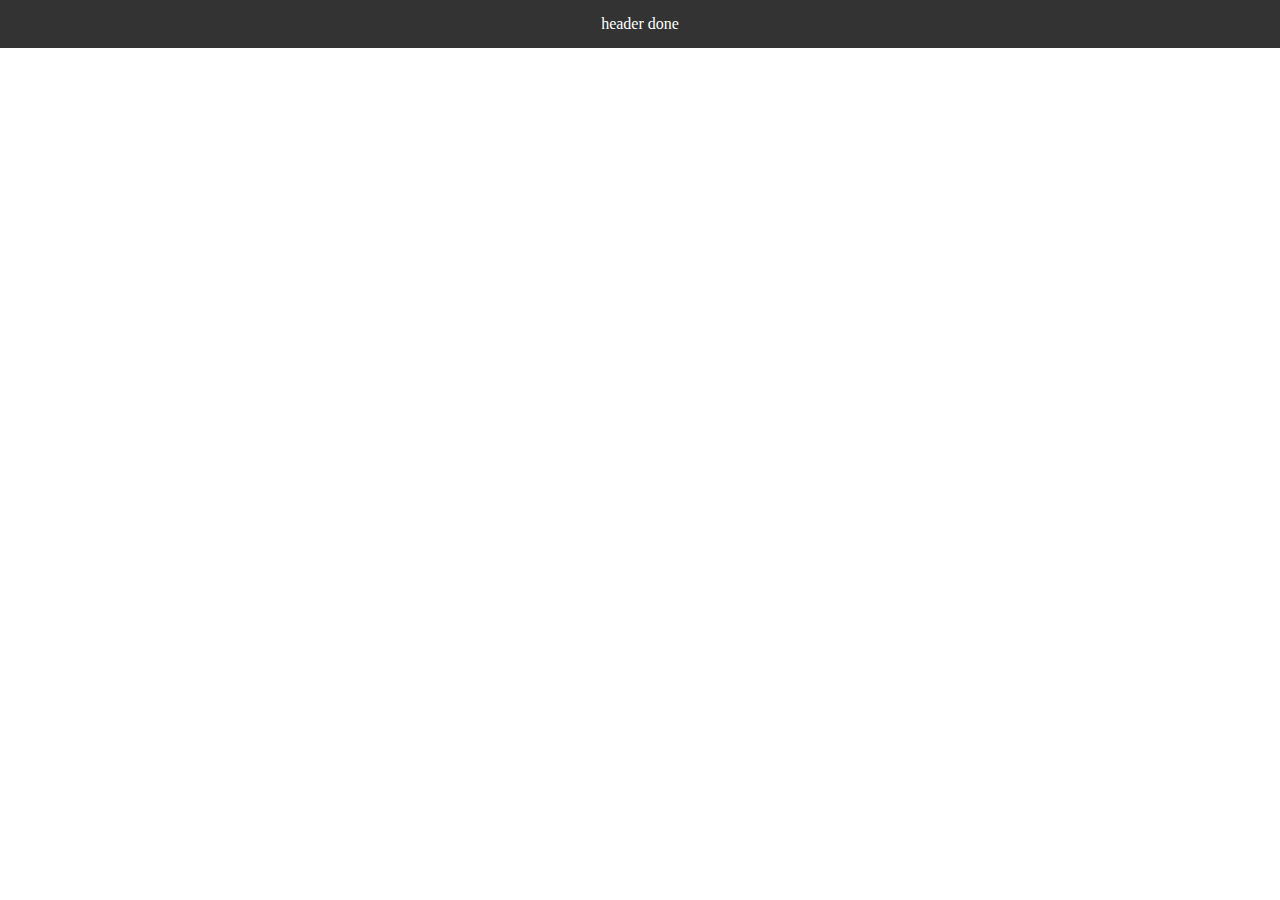
<file: index.html>
<!DOCTYPE html>
<html lang="en">
	<head>
		<meta charset="UTF-8" />
		<meta name="viewport" content="width=device-width, initial-scale=1.0" />
		<title>CODEFARM - 7-1 Pattern</title>
		<!-- font -->

		<!-- icons -->

		<!-- bootstrap -->

		<!-- css -->
		<link rel="stylesheet" href="./assets/css/main.css" />
	</head>
	<body>
		<header>header done</header>
	</body>
</html>
</file>
<file: assets/css/main.css>
/* http://meyerweb.com/eric/tools/css/reset/ 
   v2.0 | 20110126
   License: none (public domain)
*/
html,
body,
div,
span,
applet,
object,
iframe,
h1,
h2,
h3,
h4,
h5,
h6,
p,
blockquote,
pre,
a,
abbr,
acronym,
address,
big,
cite,
code,
del,
dfn,
em,
img,
ins,
kbd,
q,
s,
samp,
small,
strike,
strong,
sub,
sup,
tt,
var,
b,
u,
i,
center,
dl,
dt,
dd,
ol,
ul,
li,
fieldset,
form,
label,
legend,
table,
caption,
tbody,
tfoot,
thead,
tr,
th,
td,
article,
aside,
canvas,
details,
embed,
figure,
figcaption,
footer,
header,
hgroup,
menu,
nav,
output,
ruby,
section,
summary,
time,
mark,
audio,
video {
  margin: 0;
  padding: 0;
  border: 0;
  font-size: 100%;
  font: inherit;
  vertical-align: baseline;
}

/* HTML5 display-role reset for older browsers */
article,
aside,
details,
figcaption,
figure,
footer,
header,
hgroup,
menu,
nav,
section {
  display: block;
}

body {
  line-height: 1;
}

ol,
ul {
  list-style: none;
}

blockquote,
q {
  quotes: none;
}

blockquote:before,
blockquote:after,
q:before,
q:after {
  content: "";
  content: none;
}

table {
  border-collapse: collapse;
  border-spacing: 0;
}

* {
  padding: 0;
  margin: 0;
  -webkit-box-sizing: border-box;
          box-sizing: border-box;
}

html {
  font-size: 62.5%;
}

body {
  font-size: 1.6rem;
}

button {
  cursor: pointer;
}

h1 {
  font-size: 54px;
}

h2 {
  font-size: 48px;
}

h3 {
  font-size: 32px;
}

h4 {
  font-size: 28px;
}

h5 {
  font-size: 24px;
}

h6 {
  font-size: 22px;
}

h1,
h2,
h3,
h4,
h5,
h6 {
  font-weight: 800;
}

header {
  background-color: #333;
  color: #fff;
  padding: 1em;
  text-align: center;
}

footer {
  background-color: #333;
  color: #fff;
  padding: 20px 0;
  text-align: center;
  margin-top: 20px;
  position: relative;
  bottom: 0;
  width: 100%;
  z-index: 10;
}
footer a {
  color: #fff;
  text-decoration: none;
}
footer a:hover {
  text-decoration: underline;
}
</file>
